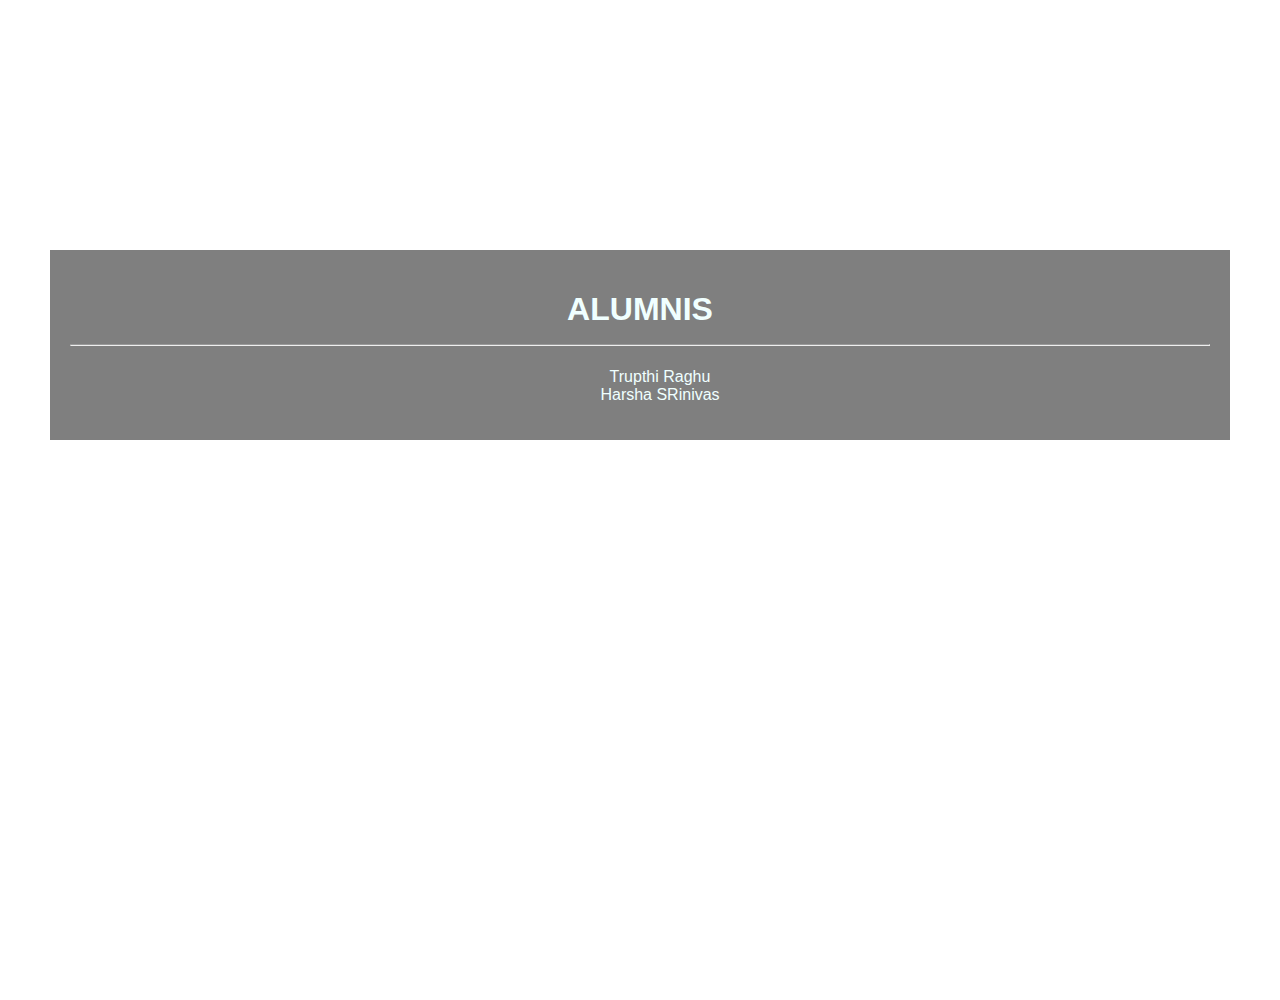
<file: webcomp/alumni.html>
<!DOCTYPE html>
<html lang="en">
<head>
    <meta charset="UTF-8">
    <meta name="viewport" content="width=device-width, initial-scale=1.0">
    <title>Document</title>
    <style>
        body {
    margin: 0;
    padding: 50px;
    font-family: Arial, sans-serif;
  
    background-image: url("https://quantumuniversity.edu.in/news-center/wp-content/uploads/2020/12/QuantumUniversity80.jpg");
    background-size:cover;
    background-position: center;
    background-repeat: no-repeat;
    height: 100vh;
}
.work {
    margin-top: 200px;
            text-align: center;
            background: rgba(0, 0, 0, 0.5);
            padding: 20px;
            color: azure;
        }
        ul{
            list-style: none;
        }
    </style>
</head>
<body>
    <div class="work">
    <h1>ALUMNIS<hr></h1>
    <ul>
        <li>Trupthi Raghu</li>
        <li>Harsha SRinivas</li>
    </ul>
</div>
</body>
</html>
</file>
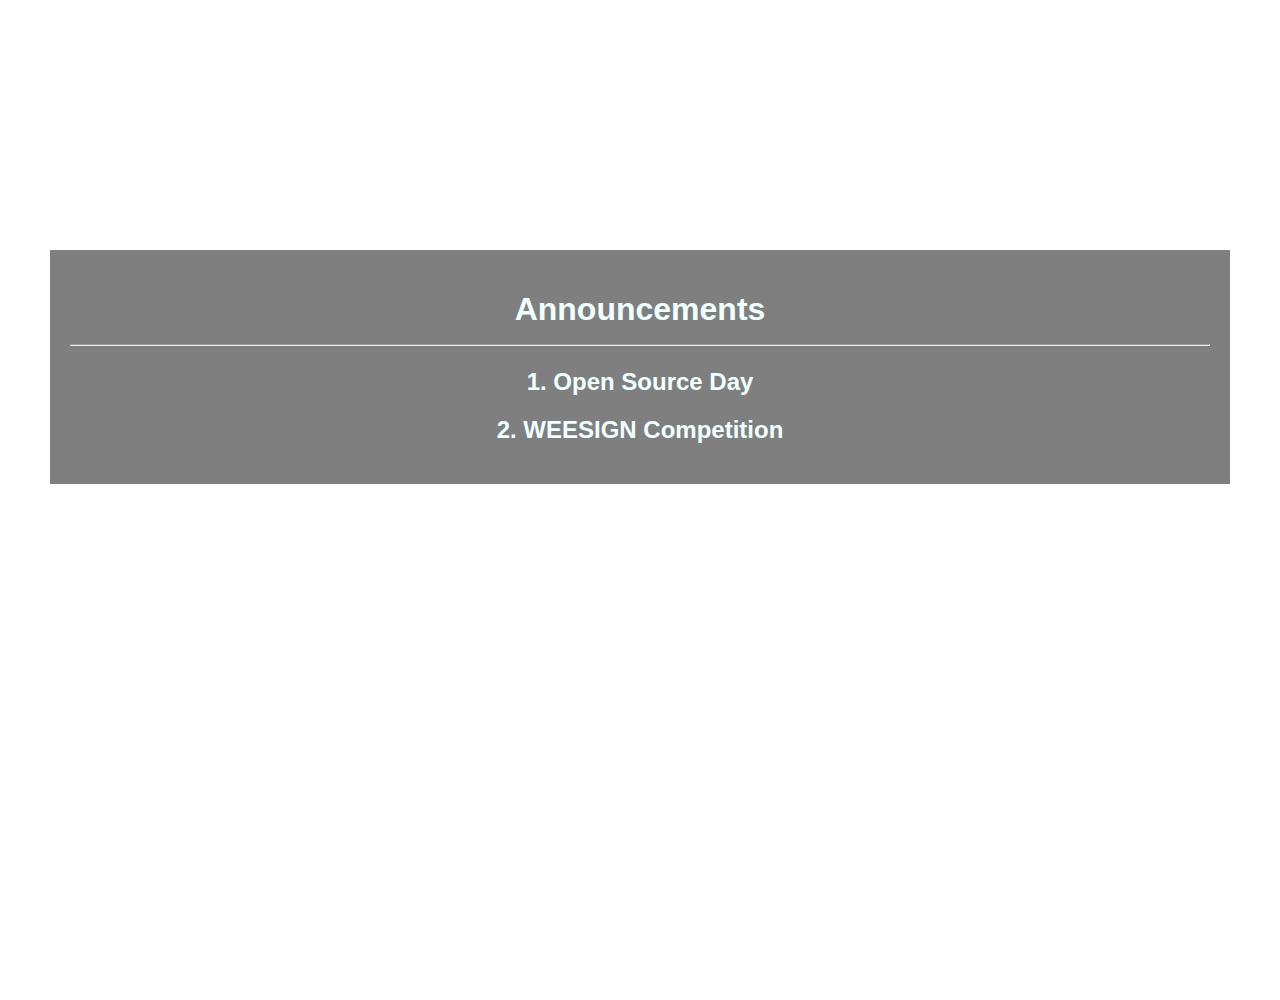
<file: webcomp/announcement1.html>
<!DOCTYPE html>
<html lang="en">
<head>
    <meta charset="UTF-8">
    <meta name="viewport" content="width=device-width, initial-scale=1.0">
    <title>Document</title>
    <style>
        body {
    margin: 0;
    padding: 50px;
    font-family: Arial, sans-serif;
  
    background-image: url("https://www.callcentrehelper.com/images/stories/2006/02/loudspeaker-exclamation-760.jpg");
    background-size:cover;
    background-position: center;
    background-repeat: no-repeat;
    height: 100vh;
}
.work {
    margin-top: 200px;
            text-align: center;
            background: rgba(0, 0, 0, 0.5);
            padding: 20px;
            color: azure;
        }
    </style>
</head>
<body>
    <div class="work">
    <h1>Announcements<hr></h1>
   
     <h2>  1. Open Source Day</h2>
     <h2>2. WEESIGN Competition</h2>
    
</div>
</body>
</html>
</file>
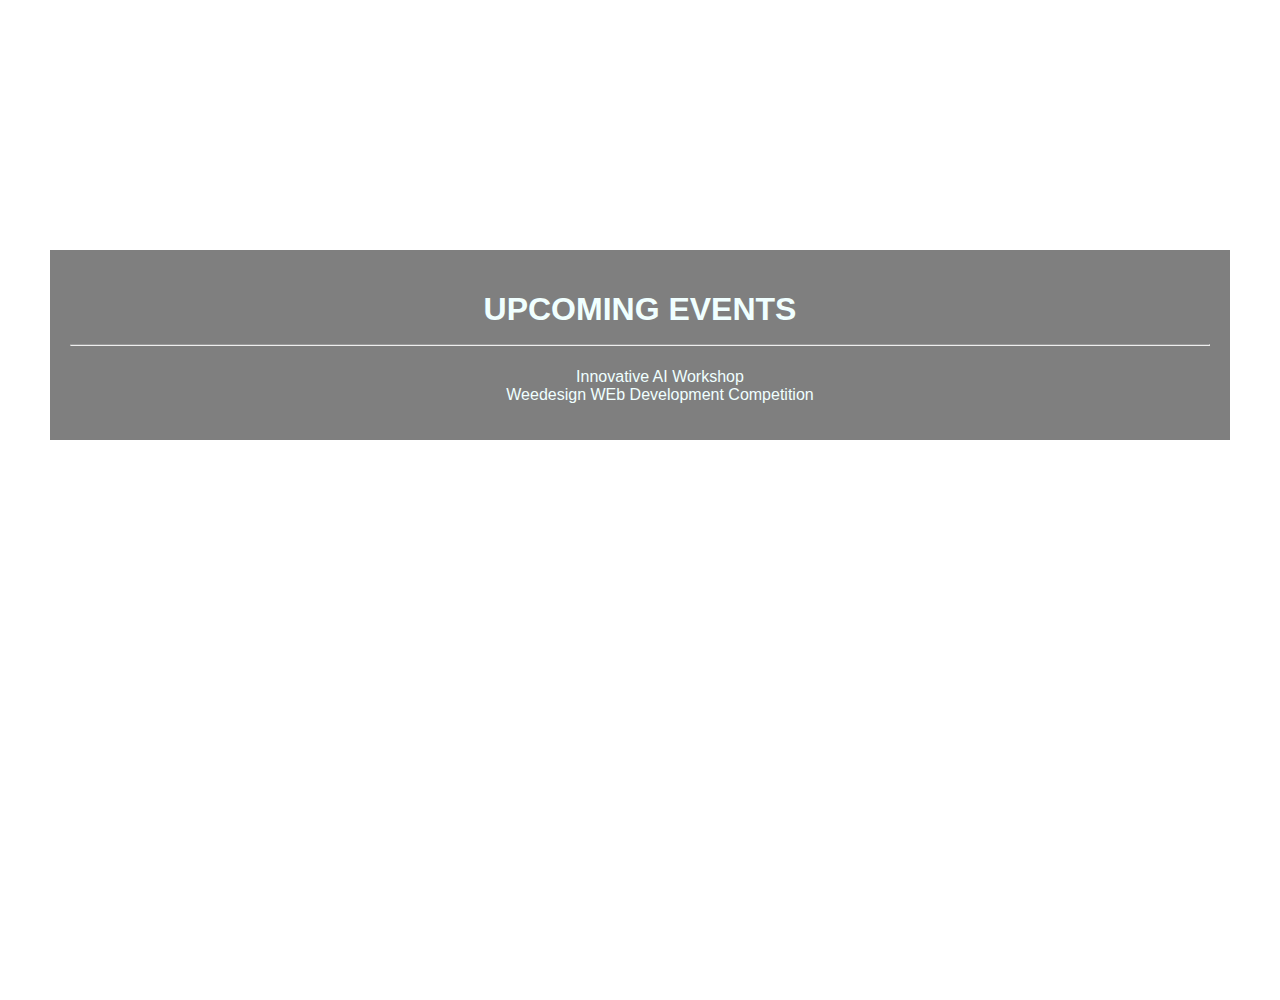
<file: webcomp/event.html>
<!DOCTYPE html>
<html lang="en">
<head>
    <meta charset="UTF-8">
    <meta name="viewport" content="width=device-width, initial-scale=1.0">
    <title>Document</title>
    <style>
        body {
    margin: 0;
    padding: 50px;
    font-family: Arial, sans-serif;
  
    background-image: url("https://images.ctfassets.net/cnu0m8re1exe/2C02jQsPP15msIaGl37dC9/d06867133cfafb27769144416bd81b87/NC_STEM_Center.jpeg");
    background-size:cover;
    background-position: center;
    background-repeat: no-repeat;
    height: 100vh;
}
.work {
    margin-top: 200px;
            text-align: center;
            background: rgba(0, 0, 0, 0.5);
            padding: 20px;
            color: azure;
        }
        ul{
            list-style: none;
        }
    </style>
</head>
<body>
    <div class="work">
    <h1>UPCOMING EVENTS<hr></h1>
    <ul>
        <li>Innovative AI Workshop</li>
        <li>Weedesign WEb Development Competition</li>
    </ul>
</div>
</body>
</html>
</file>
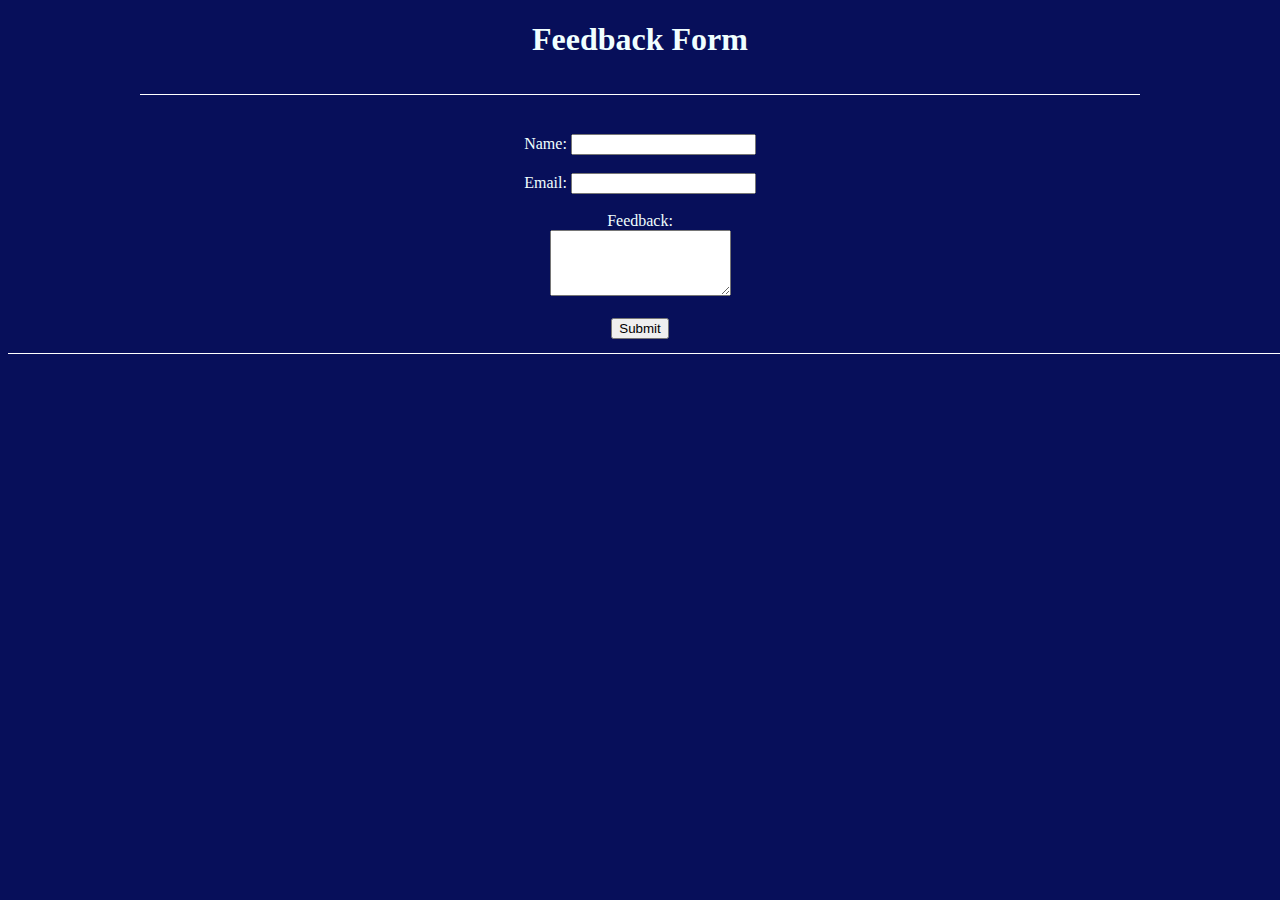
<file: webcomp/feedback.html>
<!DOCTYPE html>
<html lang="en">
<head>
    <meta charset="UTF-8">
    <meta name="viewport" content="width=device-width, initial-scale=1.0">
    <title>Document</title>
    <style>
        body{
            background-color: rgb(7, 15, 90);
            color: azure;
            align-items: center;

        }
        .container{
            text-align: center;
        }
    </style>
</head>
<body>
    <div class="container">
        <h1>Feedback Form</h1>
        
        
        <img src="[data-uri]" alt="" width="1000px" height="0.1px">
        <br><br><br>
        <form action="submit_feedback.php" method="POST">
          <label for="name">Name:</label>
          <input type="text" id="name" name="name" required><br><br>
          <label for="email">Email:</label>
          <input type="email" id="email" name="email" required><br><br>
          <label for="feedback">Feedback:</label><br>
          <textarea id="feedback" name="feedback" rows="4" required></textarea><br><br>
          <button type="submit" onclick="alert('Successfully Submitted');">Submit</button>

        </form>
      </div>
      <img src="[data-uri]" alt="" width="10000px" height="0.1px">    
    <script>
        function navigate(pageUrl){
            window.location.href=pageUrl;
        }
    </script>   
     



    <!-------FOOTER SECTION STARTS---------->
    <footer>
        <div class="footer_socials">
            <a href="https://youtube.com/" target="_blank">
                <i class="uil uil-youtube"></i></a>

            <a href="https://facebook.com/" target="_blank">
                <i class="uil uil-facebook"></i></a>

            <a href="https://Linkedin.com/" target="_blank">
                <i class="uil uil-linkedin"></i></a>

            <a href="https://instagram.com/" target="_blank">
                <i class="uil uil-instagram-alt"></i></a>

            <a href="https://twitter.com/" target="_blank">
                <i class="uil uil-twitter"></i></a>
        </div>
        <div class="container footer_container">
            <!-------footer 1---------->
            
                
         
           
               
        </div>

        <!-------footer Copyright---------->
        
    </footer>
</body>
</html>
</file>
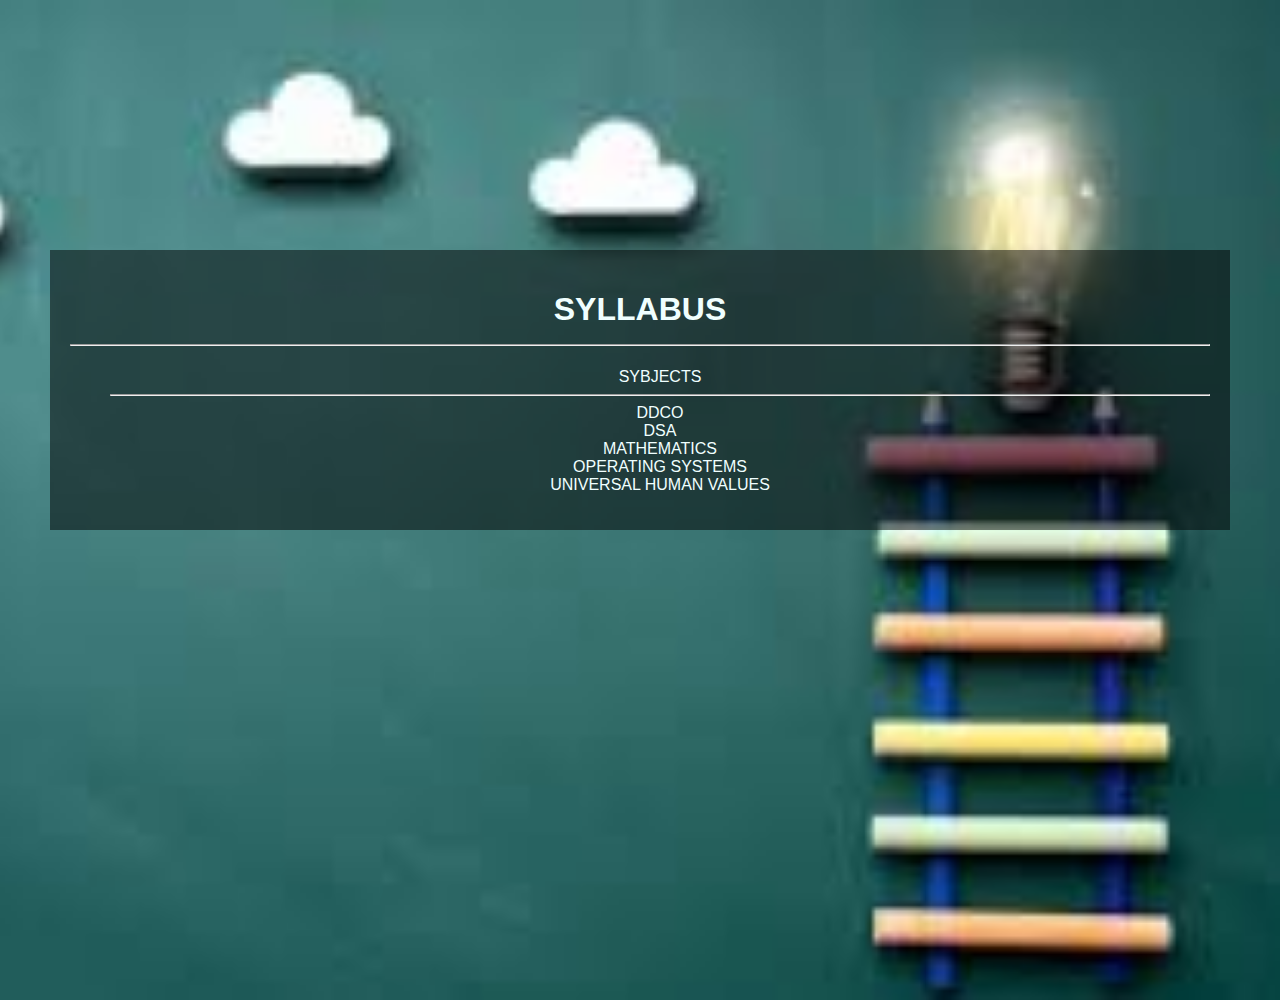
<file: webcomp/syllabus.html>
<!DOCTYPE html>
<html lang="en">
<head>
    <meta charset="UTF-8">
    <meta name="viewport" content="width=device-width, initial-scale=1.0">
    <title>Document</title>
    <style>
        body {
    margin: 0;
    padding: 50px;
    font-family: Arial, sans-serif;
  
    background-image: url("[data-uri]");
    background-size:cover;
    background-position: center;
    background-repeat: no-repeat;
    height: 100vh;
}
.work {
    margin-top: 200px;
            text-align: center;
            background: rgba(0, 0, 0, 0.5);
            padding: 20px;
            color: azure;
        }
        ul{
            list-style: none;
        }
    </style>
</head>
<body>
    <div class="work">
    <h1>SYLLABUS<hr></h1>
    <ul>
        <li>SYBJECTS<HR></li>
        <li>DDCO</li>
        <li>DSA</li>
        <li>MATHEMATICS</li>
        <li>OPERATING SYSTEMS</li>
        <li>UNIVERSAL HUMAN VALUES</li>
    </ul>
</div>
</body>
</html>
</file>
